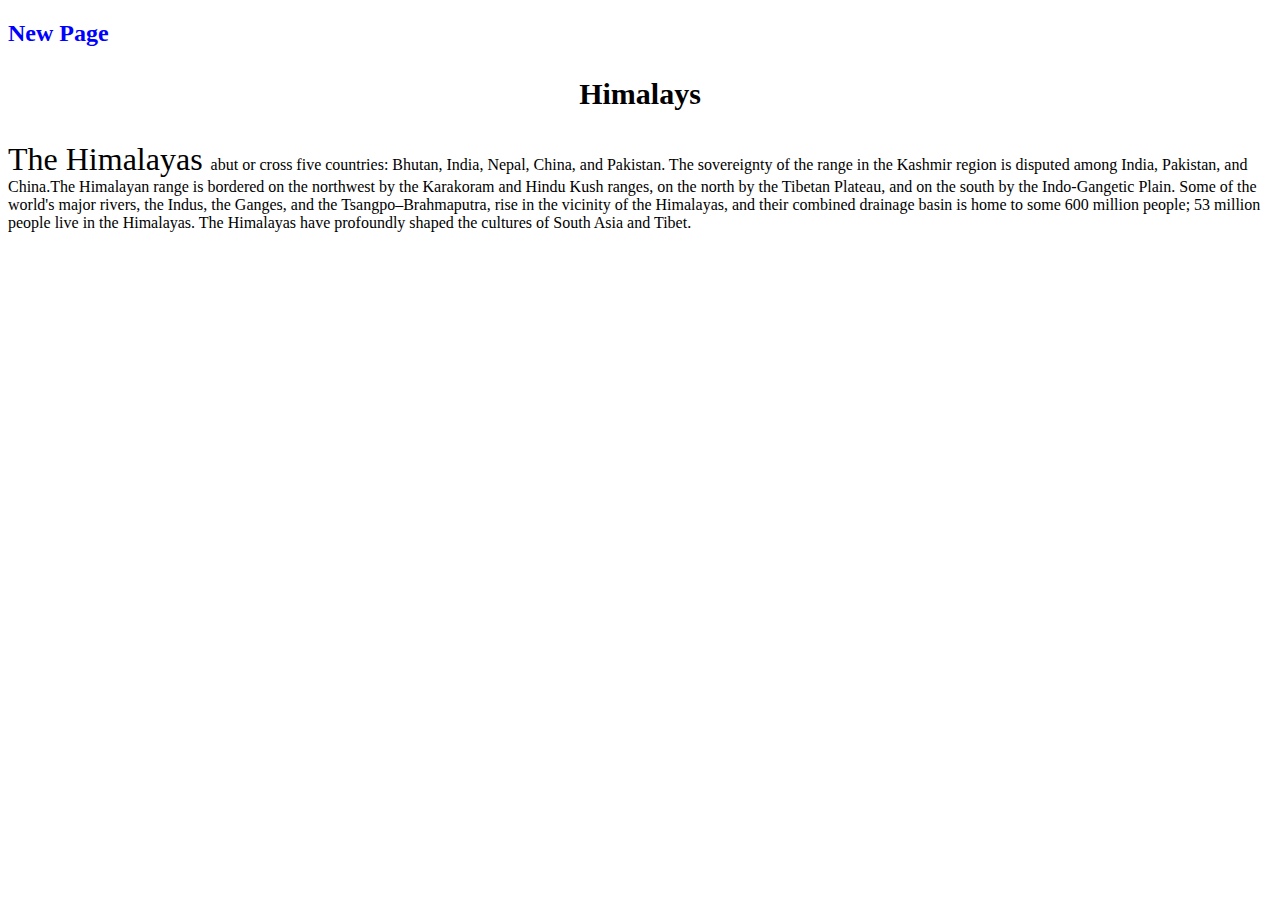
<file: newpage.html>
<!DOCTYPE html>
<!DOCTYPE html>
<html>
<head>
	<title>New page</title>
	<link rel="stylesheet" type="text/css" href="style2.css">
</head>
<body>
	<h2>New Page</h2>
<!-- 	<div class="box">D</div>
	<div class="box">E</div>
	<div class="box">V</div> -->
	<h3>Himalays</h3>
	<p><span>The Himalayas </span> abut or cross five countries: Bhutan, India, Nepal, China, and Pakistan. The sovereignty of the range in the Kashmir region is disputed among India, Pakistan, and China.The Himalayan range is bordered on the northwest by the Karakoram and Hindu Kush ranges, on the north by the Tibetan Plateau, and on the south by the Indo-Gangetic Plain. Some of the world's major rivers, the Indus, the Ganges, and the Tsangpo–Brahmaputra, rise in the vicinity of the Himalayas, and their combined drainage basin is home to some 600 million people; 53 million people live in the Himalayas. The Himalayas have profoundly shaped the cultures of South Asia and Tibet.</p>
</body>
</html>
</file>
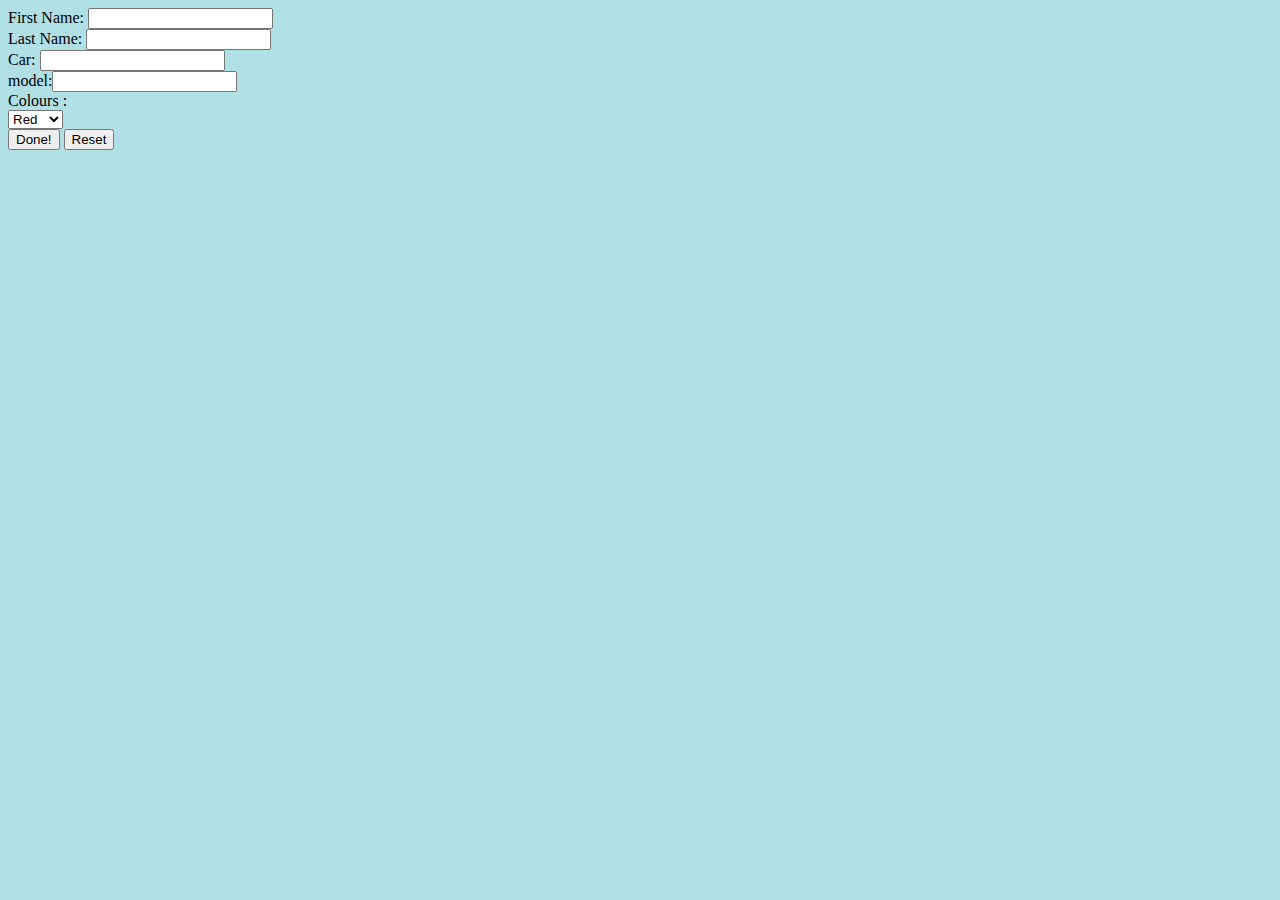
<file: yoursfav.html>
<!DOCTYPE html>
<!DOCTYPE html>
<html>
<head>
	<title>Your fav</title>
</head>
<body>
	<body style="background-color:powderblue;">
	<form method="GET">
		First Name: <input type="text" name="firstname"><br>
		Last Name: <input type="text" name="lastname"><br>
		Car: <input type="text" name="car"><br>
		model:<input type="text" name="model"><br>
		Colours : <br>
		<select>
			<option value="Red" name="Red">Red</option>
			<option value="Blue" name="Blue">Blue</option>
			<option value="Black" name="Black">Black</option>
			<option value="Gray" name="Gray">Gray</option>
		</select><br>
		<input type="submit" value="Done!">
		<input type="reset">
	</form>



</body>
</html>
</file>
<file: style2.css>
h2 {
	color : blue;
}
h3 {
	text-align: center;
	font-size: 30px;
}
/*.box{
	border: 5px solid #B95C7E;
	display: inline-block;
	padding: 5px 5px 5px 5px;
	/*padding: top right bottom left*/
	/*Similar can go with margin*/
	margin: 0px 20px 0px 20px;
}*/

p{
	font-size: 20px;
}
span{
	font-size: 2em;
/* em means it will change font size relatable to paragraph size*/
/* rem means it will not change the span size relatable to paragraph size */
}
</file>
